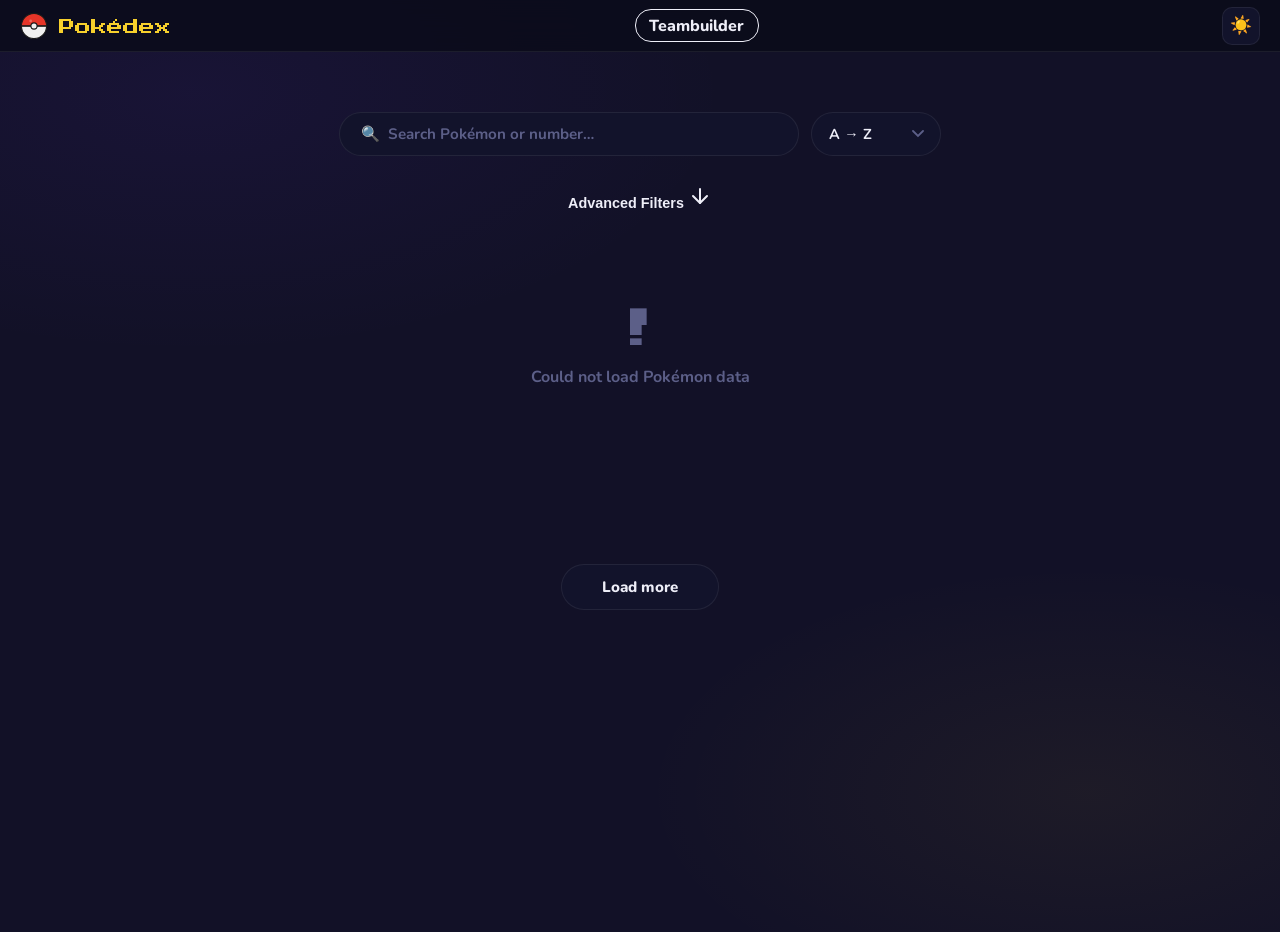
<file: index.html>
<!DOCTYPE html>
<html lang="en" data-theme="dark">

<head>
    <meta charset="UTF-8" />
    <meta name="viewport" content="width=device-width, initial-scale=1.0" />
    <title>Pokédex</title>
    <link href="https://fonts.googleapis.com/css2?family=Press+Start+2P&family=Nunito:wght@400;600;700;900&display=swap"
        rel="stylesheet" />
        <link rel="icon" href="assets/pokeball.svg" type="image/svg+xml">
    <link rel="stylesheet" href="css/styles.css" />
    <link rel="stylesheet" href="css/index.css" />
</head>

<body>

    <!-- Navigationsfält -->
    <div class="topbar">
        <a class="topbar-left" href="index.html">
        <img src="assets/pokeball.svg" alt="Pokeball Icon" class="icon" />
        <span class="topbar-title">Pokédex</span>
        </a>
            <a href="pages/teambuilder.html" class="chip chip-team" data-type="team" id="chip-team">Teambuilder</a>
        <div class="topbar-right">
            <button id="theme-toggle" class="icon-btn" title="Toggle theme">☀️</button>
        </div>
    </div>

    <header>
        <div class="controls-wrap">
            <div class="search-wrap">
                <input id="search" type="text" placeholder="🔍  Search Pokémon or number…" />
            </div>
            <select id="sort-select">
                <option value="A-Z">A → Z</option>
                <option value="Z-A">Z → A</option>
                <option value="number">Number</option>
                <option value="evolutions">Evolutions</option>
                <option value="Bywegiht">Bywegiht</option>
                <option value="HP">HP</option>
            </select>
        </div>
        <div id="filtersdrop">
            <button onclick="showfilters()" class="filtersbtn">Advanced Filters
                <svg xmlns="http://www.w3.org/2000/svg" width="24" height="24" viewBox="0 0 24 24" fill="none"
                    stroke="currentColor" stroke-width="2" stroke-linecap="round" stroke-linejoin="round"
                    class="lucide lucide-arrow-down-icon lucide-arrow-down">
                    <path d="M12 5v14" />
                    <path d="m19 12-7 7-7-7" />
                </svg>
            </button>
            <ul id="typelist" class="typelist">
            </ul>
            <div id="filterssliders">
                <label id="hpsliderlabel">HP :
                    <input class="statsinput" type="number" id="hpnumber" min="1" max="500" value="0">
                    <input class="statslider" type="range" min="1" max="255" id="hpslider" value="0">
                </label>
                <label id="defsliderlabel">defence:
                    <input class="statsinput" type="number" id="defnumber" min="1" max="500" value="0">
                    <input class="statslider" type="range" min="1" max="255" id="defslider" value="0">
                </label>
                <label id="attsliderlabel">attack:
                    <input class="statsinput" type="number" id="attnumber" min="1" max="500" value="0">
                    <input class="statslider" type="range" min="1" max="255" id="attslider" value="0">
                </label>
                <label id="speedsliderlabel">speed:
                    <input class="statsinput" type="number" id="speednumber" min="1" max="500" value="0">
                    <input class="statslider" type="range" min="1" max="255" id="speedslider" value="0">
                </label>
                <label id="weightsliderlabel">weight:
                    <input class="statsinput" type="number" id="weightnumber" min="1" max="500" value="0">
                    <input class="statslider" type="range" min="1" max="255" id="weightslider" value="0">
                </label>
            </div>
        </div>
        <!-- Filter-chips: utanför topbar -->
    </header>

    <!-- Kortnätet: utanför topbar -->
    <div class="grid" id="grid"></div>
    <div class="load-more-wrap">
        <button id="load-more">Load more</button>
    </div>
    <script src="js/themes.js"></script>
    <script src="js/api.js"></script>
    <script src="js/app.js"></script>
    <script src="js/render.js"></script>
    <script src="js/filters.js"></script>
    
</body>

</html>
</file>
<file: css/styles.css>
*,
*::before,
*::after {
  box-sizing: border-box;
  margin: 0;
  padding: 0;
}

/* -- MÖRKT TEMA (standard) -----------------------------
   CSS-variabler för färger och teman. 
   Byt värden här för att ändra hela färgschemat. */
:root,
[data-theme="dark"] {
  --bg: #121127;
  --surface: #12132b;
  /* Kortbakgrund */
  --surface2: #1a1c38;
  /* Fördjupad yta, t.ex. stats-staplar */
  --border: rgba(255, 255, 255, 0.07);
  --text: #eeeef8;
  --muted: #5c5f88;
  /* Dämpad text, t.ex. Pokémon-nummer */
  --accent: #f7d02c;
  /* Gul accentfärg */
  --shadow: rgba(0, 0, 0, .55);
  --box-bg: linear-gradient(180deg, #13142e 0%, #0e0f22 100%);
  --box-lines: #191a3a;
  ;
}

/* -- LJUST TEMA ----------------------------------------------
   Aktiveras när data-theme="light" sätts på <html> */
[data-theme="light"] {
  --bg: #f0f2f8;
  --surface: #ffffff;
  --surface2: #e8eaf2;
  --border: rgba(0, 0, 0, 0.08);
  --text: #1a1c38;
  --muted: #7a7da8;
  --accent: #d4a800;
  --shadow: rgba(0, 0, 0, .12);
  --box-bg: linear-gradient(180deg, #ffffff 0%, #e8eaf2 100%);
  --box-lines: #dbdce9;
}

/* -- BODY --------------------------------------------------
   Grundläggande stilar för hela sidan.
   Bakgrundsgradienten skapar ett subtilt djup på sidan */
body {
  background: var(--bg);
  color: var(--text);
  font-family: 'Nunito', sans-serif;
  min-height: 100vh;
  background-image:
    radial-gradient(ellipse 60% 40% at 15% 10%, rgba(112, 56, 248, .07) 0%, transparent 70%),
    radial-gradient(ellipse 50% 35% at 85% 85%, rgba(247, 208, 44, .05) 0%, transparent 70%);
  transition: background .3s, color .3s;
  overflow-x: hidden;
}

/* -- TOPBAR -------------------------------------------------*/
.topbar {
  position: fixed;
  top: 0;
  left: 0;
  right: 0;
  height: 52px;
  display: flex;
  align-items: center;
  justify-content: space-between;
  padding: 0 1.25rem;
  background: rgba(11, 12, 26, .85);
  backdrop-filter: blur(12px);
  -webkit-backdrop-filter: blur(12px);
  border-bottom: 1px solid var(--border);
  z-index: 200;
}

[data-theme="light"] .topbar {
  background: rgba(240, 242, 248, .85);
}

.topbar-left {
  text-decoration: none;
  display: flex;
  align-items: center;
  gap: 0.7rem;
}

.icon {
  width: 28px;
  height: 28px;
}

.topbar-title {
  font-family: 'Press Start 2P', monospace;
  margin-top: 3px;
  font-size: .7rem;
  color: #f7d02c;
}

.topbar-right {
  margin-left: auto;
  display: flex;
  align-items: center;
  gap: 1rem;
}

/* Toggle theme */
.icon-btn {
  background: var(--surface);
  border: 1.5px solid var(--border);
  border-radius: 10px;
  width: 38px;
  height: 38px;
  font-size: 1.1rem;
  cursor: pointer;
  display: flex;
  align-items: center;
  justify-content: center;
  transition: transform .2s, border-color .2s;
  padding: 0;
  color: var(--text);
}

.icon-btn:hover {
  transform: translateY(-2px);
  border-color: var(--accent);
}

/* ── LOAD MORE ────────────────────────────────────*/
.load-more-wrap {
  display: flex;
  justify-content: center;
  padding: 2rem 0 4rem;
}

#load-more {
  background: var(--surface);
  border: 1.5px solid var(--border);
  border-radius: 50px;
  padding: .75rem 2.5rem;
  color: var(--text);
  font-family: 'Nunito', sans-serif;
  font-weight: 800;
  font-size: .95rem;
  cursor: pointer;
  transition: border-color .2s, transform .2s;
}

#load-more:hover {
  border-color: var(--accent);
  transform: translateY(-2px);
}

.btn-remove {
  margin-top: .5rem;
  width: 100%;
  border-radius: 8px;
  padding: .3rem 0;
  font-size: .75rem;
  font-weight: 800;
  cursor: pointer;
  background: rgba(220, 50, 50, 0.08);
  border: 1px solid rgba(220, 50, 50, 0.25);
  color: #dc3232;
  transition: background .15s, border-color .15s;
}

.btn-remove:hover {
  background: rgba(220, 50, 50, 0.18);
  border-color: rgba(220, 50, 50, 0.5);
}
</file>
<file: css/index.css>
header {
  margin-top: 2rem;
  padding: 5rem 2rem 2rem;
  text-align: center;
  position: relative;
  overflow: hidden;
}
.topbar-right {
  margin-left: auto;
  display: flex;
  align-items: center;
  gap: 1rem;
}
.topbar-left{
  align-items: center;
  margin:0;
}
.topbar-title{
  font-size: 16px;
  padding:0;
}
.icon{
  width: 28px;
  height: 28px;
}

/* --  KONTROLLER ------------------------------------------------
    Innehåller sökfält och sorteringsväljare. */
.controls-wrap {
  display: flex;
  align-items: center;
  justify-content: center;
  gap: .75rem;
  padding: 0 2rem 1.75rem;
  flex-wrap: wrap;
}

.search-wrap {
  position: relative;
  width: 100%;
  max-width: 460px;
}

.search-wrap input {
  width: 100%;
  background: var(--surface);
  border: 1.5px solid var(--border);
  border-radius: 50px;
  padding: .7rem 1.3rem;
  color: var(--text);
  font-family: 'Nunito', sans-serif;
  font-size: .95rem;
  font-weight: 700;
  outline: none;
  transition: border-color .2s, box-shadow .2s;
}
.search-wrap input::placeholder { color: var(--muted); }
.search-wrap input:focus {
  border-color: var(--accent);
  box-shadow: 0 0 0 3px rgba(247,208,44,.1);
}

/* -- FILTER-CHIPS --------------------------------------------------
   Klickbara knappar för att filtrera på typ */
/*.filters {
  display: flex;
  flex-wrap: wrap;
  gap: .4rem;
  padding: 4rem 2rem 1.5rem;
  max-width: 1360px;
  margin: 0 auto;
}*/

.chip {
  padding: .28rem .85rem;
  margin-left:auto ;
  font-size: 1rem; font-weight: 800;
  cursor: pointer;
  text-transform: capitalize;
  transition: background .15s, color .15s, border-color .15s, transform .15s;
  color: var(--text);
  background: transparent;
  user-select: none;
  text-decoration: none;
  border-radius: 1rem;
  border:1px solid var(--text);
}
.chip:hover { transform: translateY(-1px); color: var(--accent); }
/* Aktiv chip (valt filter) */
.chip.active { background: var(--surface2); color: var(--text); border-color: rgba(255,255,255,.2); }
[data-theme="light"] .chip.active { border-color: rgba(0,0,0,.15); }
/* Team-chip har accentfärg när aktiv */
.chip-team.active { color: var(--accent); border-color: var(--accent); background: rgba(247,208,44,.08); }
[data-theme="light"] .chip-team.active { background: rgba(212,168,0,.1); }

/* -- KORTNÄT ------------------------------------------------  
   CSS Grid som automatiskt fyller rader med minst 175px breda kort */
.grid {
  display: grid;
  grid-template-columns: repeat(auto-fill, minmax(175px, 1fr));
  gap: 1.1rem;
  padding: 0 2rem 5rem;
  max-width: 1360px;
  margin: 0 auto;
}

/* -- KORT --------------------------------------------------
   Varje Pokémon-kort */
.card {
  background: var(--surface);
  border: 1px solid var(--border);
  border-radius: 22px;
  overflow: hidden;
  transition: transform .3s cubic-bezier(.34,1.56,.64,1), box-shadow .25s, border-color .2s;
  animation: fadeUp .4s ease both; /* Tona in när kortet skapas */
  display: flex;
  flex-direction: column;
  position: relative;
}
/* Intoningsanimation — varje kort fördröjs lite i render.js */
@keyframes fadeUp {
  from { opacity: 0; transform: translateY(16px); }
  to   { opacity: 1; transform: translateY(0); }
}

.card:hover { transform: translateY(-7px) scale(1.025); border-color: rgba(255,255,255,.16); }
[data-theme="light"] .card:hover { border-color: rgba(0,0,0,.15); }

.card-link { text-decoration: none; color: inherit; display: block; }

/* Färgad linje längst upp på kortet baserat på Pokémonens primärtyp */
.card-glow { position: absolute; top:0; left:0; right:0; height:3px; border-radius:22px 22px 0 0; }



/* Teambuilder-knapp */
.btn-team {
  margin-top: .5rem;
  width: 100%;
  border-radius: 8px;
  padding: .3rem 0;
  font-size: .75rem;
  font-weight: 800;
  cursor: pointer;
  background: var(--surface2);
  border: 1px solid var(--border);
  color: var(--muted);
  transition: color .15s, background .15s;
}
.btn-team:hover { color: var(--accent); }
.btn-team.active { color: var(--accent); background: rgba(247,208,44,.12); }

/* Bildyta — bakgrunden sätts till typens bakgrundsfärg i render.js */
.card-img-wrap {
  display: flex; align-items: center; justify-content: center;
  padding: 2rem 1rem 1rem;
  position: relative;
}
/* Pokédex-nummer i hörnet */
.card-number {
  position: absolute; top:.7rem; right:.9rem;
  font-family: 'Press Start 2P', monospace;
  font-size: .45rem;
  color: rgba(255,255,255,.18);
}
[data-theme="light"] .card-number { color: rgba(0,0,0,.2); }

.card img {
  width: 110px; height: 110px; object-fit: contain;
  filter: drop-shadow(0 6px 18px var(--shadow));
  transition: transform .3s cubic-bezier(.34,1.56,.64,1);
}
.card:hover img { transform: translateY(-5px) scale(1.07); }

.card-info { padding: .55rem 1rem .9rem; }
.card-name { font-size: 1.05rem; font-weight: 900; text-transform: capitalize; margin-bottom: .45rem; }
.card-types { display: flex; flex-wrap: wrap; gap: .3rem; }

/* Typ-badges på korten och detaljsidan */
.badge {
  padding: .22rem .65rem; border-radius: 50px;
  font-size: .68rem; font-weight: 800;
  text-transform: capitalize; letter-spacing: .02em;
}


.pager-btn:hover:not(:disabled) { background: rgba(255,255,255,.1); transform: scale(1.15); }
.pager-btn:disabled { opacity: .2; cursor: default; }

/* --  TOMT TILLSTÅND ------------------------------------------------
   Visas när inga Pokémon matchar sökning/filter */
.empty {
  grid-column: 1 / -1;
  text-align: center; padding: 4rem 2rem;
  color: var(--muted); font-weight: 700;
}
.empty span { font-family: 'Press Start 2P', monospace; font-size: 2.5rem; display: block; margin-bottom: 1rem; }

/* -- RESPONSIV ------------------------------------------------------
   Anpassningar för smala skärmar (mobil) */
@media (max-width: 600px) {
  .controls-wrap { flex-direction: column; }  /* Sök och sortering staplas vertikalt */
  .search-wrap   { max-width: 100%; width: 100%; }
  header h1 { font-size: 1rem; }
}
/* -- TEAMBUILDER-KNAPP ---------------------------------------------
   1. Standard          -> grå, "Add To Team"
   2. .active           -> gul, "In Team "    (i det aktiva laget)
   3. .active.waitlist  -> grå/silver, "Waitlist" (i kön)
   ----------------------------------------------------------------- */
.btn-team {
  margin-top: .5rem;
  width: 100%;
  border-radius: 8px;
  padding: .3rem 0;
  font-size: .75rem;
  font-weight: 800;
  cursor: pointer;
  background: var(--surface2);
  border: 1px solid var(--border);
  color: var(--muted);
  transition: color .15s, background .15s, border-color .15s;
}

.btn-team:hover {
  color: var(--accent);
}

.btn-team.active {
  color: var(--accent);
  background: rgba(247, 208, 44, 0.12);
  border-color: rgba(247, 208, 44, 0.3);
}

.btn-team.active.waitlist {
  color: #9090a8;
  background: rgba(144, 144, 168, 0.10);
  border-color: rgba(144, 144, 168, 0.25);
}

.btn-team.active.waitlist:hover {
  color: var(--accent);
  border-color: rgba(247, 208, 44, 0.3);
}


/* -- TEAM-SEKTIONSRUBRIK -------------------------------------------
   Rubrikrad som visas ovanför de 6 aktiva kort i teambuilder-vyn.
   Sträcker sig över hela gridens bredd via grid-column.
   ----------------------------------------------------------------- */

.team-section-header {
  grid-column: 1 / -1;
  /* Sträck över hela bredden på gridet */
  display: flex;
  align-items: center;
  justify-content: space-between;
  padding: .5rem .25rem .75rem;
  font-weight: 900;
  font-size: .95rem;
  color: var(--text);
}
/* -- SORTERINGSVÄLJARE ------------------------------------------------
   Dropdown för att välja sorteringsläge */
#sort-select {
  background: var(--surface);
  border: 1.5px solid var(--border);
  border-radius: 50px;
  padding: .7rem 1.1rem;
  color: var(--text);
  font-family: 'Nunito', sans-serif;
  font-size: .9rem;
  font-weight: 700;
  outline: none;
  cursor: pointer;
  transition: border-color .2s, box-shadow .2s;
  appearance: none;            /* Ta bort systemets standard-pil */
  -webkit-appearance: none;
  /* Anpassad SVG-pil som bakgrundsbild */
  background-image: url("data:image/svg+xml,%3Csvg xmlns='http://www.w3.org/2000/svg' width='12' height='8' viewBox='0 0 12 8'%3E%3Cpath d='M1 1l5 5 5-5' stroke='%235c5f88' stroke-width='1.8' fill='none' stroke-linecap='round'/%3E%3C/svg%3E");
  background-repeat: no-repeat;
  background-position: right 1rem center;
  padding-right: 2.5rem; /* Plats för pilen */
}
#sort-select:focus {
  border-color: var(--accent);
  box-shadow: 0 0 0 3px rgba(247,208,44,.1);
}
#sort-select option {
  background: var(--surface);
  color: var(--text);
}
/*gömma check box i filters*/
.type-filter input {
  display: none;
}

.type-filter span {
  font-size: .78rem;
  font-weight: 800;
  padding: .28rem .85rem;
  border: 2px solid #ccc;
  border-radius: 20px;
  cursor: pointer;
  transition: all 0.3s ease;
}

.type-filter input:checked + span {
  background-color: #ff6b6b;
  border-color: #ff6b6b;
  color: white;
  font-weight: bold;
}
#typelist{
  flex-wrap: wrap;
  list-style-type: none;
  gap:1rem;
  justify-content: center;
  padding:1rem 0 1rem 0;
}
#filterssliders label{
  display: flex;
  flex-direction: column;

}
#filterssliders {
  gap: 12px;
  padding:1rem 0 1rem 0;
  border-radius: 12px;
  align-self: center;
  justify-self:center ;
}

#filterssliders label {
  display: flex;
  align-items: center;
  gap: 10px;
  color:var(--text);
  font-size: 0.85rem;
  font-weight: 700;
  text-transform: uppercase;
  letter-spacing: 0.05em;
  width: 100%;
}

/* the number input */
input[type="number"] {
  width: 55px;
  padding: 4px 6px;
  border-radius: 8px;
  border: 1px solid #444;
  background: var(--bg);
  color: #ff6b6b;
  font-size: 0.85rem;
  font-weight: 800;
  text-align: center;
  outline: none;
}

input[type="number"]:focus {
  border-color: #ff6b6b;
  box-shadow: 0 0 6px rgba(255, 107, 107, 0.4);
}

/* hide the number input arrows */
input[type="number"]::-webkit-inner-spin-button,
input[type="number"]::-webkit-outer-spin-button {
  -webkit-appearance: none;
}

/* range slider */
input[type="range"] {
  -webkit-appearance: none;
  appearance: none;
  flex: 1;
  height: 6px;
  border-radius: 10px;
  background: var(--bg);
  outline: none;
  border: 1px solid #444;
}
/*styling the indicator of the slider*/
input[type="range"]::-webkit-slider-thumb {
  -webkit-appearance: none;
  appearance: none;
  width: 18px;
  height: 18px;
  border-radius: 50%;
  background: #ff6b6b;
  cursor: pointer;
  border: 2px solid #fff;
  box-shadow: 0 0 6px rgba(255, 107, 107, 0.6);
}
/*styling the slider*/
input[type="range"]::-moz-range-thumb {
  width: 18px;
  height: 18px;
  border-radius: 50%;
  background: #ff6b6b;
  cursor: pointer;
  border: 2px solid #fff;
  box-shadow: 0 0 6px rgba(255, 107, 107, 0.6);
}
#filterssliders, #typelist {
  display: none;
  animation: slideDown 0.3s ease;
}

@keyframes slideDown {
  from {
    opacity: 0;
    transform: translateY(-10px);
  }
  to {
    opacity: 1;
    transform: translateY(0px);
  }
}
@media (max-width:720px){
  #filterssliders{
    flex-wrap: wrap;
  }
}
#filtersdrop button{
  background-color: transparent;
  border:none;
  color: var(--text);
  font-weight: 700;
  font-size: 0.9rem;
  /* border-bottom: 1px solid var(--border);
  margin-bottom: .25rem; */
}



.team-section-header small {
  font-size: .8rem;
  font-weight: 700;
  color: var(--accent);
  background: rgba(247, 208, 44, 0.1);
  border: 1px solid rgba(247, 208, 44, 0.2);
  border-radius: 50px;
  padding: .15rem .65rem;
}


/* -- WAITLIST-SEPARATOR --------------------------------------------
   Det synliga strecket + etiketten " Waitlist " som skiljer
   de aktiva korten från kö-korten i teambuilder-vyn.
   ----------------------------------------------------------------- */

.waitlist-divider {
  grid-column: 1 / -1;
  /* Sträck över hela bredden på gridet */
  display: flex;
  align-items: center;
  gap: 1rem;
  padding: 1.5rem .25rem .75rem;
  color: var(--muted);
  font-size: .8rem;
  font-weight: 800;
  letter-spacing: .05em;
  text-transform: uppercase;
}

/* Linjerna på varje sida av texten */
.waitlist-divider::before,
.waitlist-divider::after {
  content: '';
  flex: 1;
  height: 1px;
  background: var(--border);
}


/* -- WAITLIST-KORT -------------------------------------------------
   Kort som tillhör waitlist får en nedtonad stil för att tydligt
   skilja dem från de aktiva 6 korten i laget.
   ----------------------------------------------------------------- */

.card--waitlist {
  opacity: .65;
  filter: saturate(.55);
  transition:
    opacity .25s,
    filter .25s,
    transform .3s cubic-bezier(.34, 1.56, .64, 1),
    box-shadow .25s,
    border-color .2s;
}

/* Återställ utseendet till normalt vid hover för bättre indikation */
.card--waitlist:hover {
  opacity: 1;
  filter: saturate(1);
}
@media (max-width:350px){
  .topbar-title{
    display: none;
  }
}
</file>
